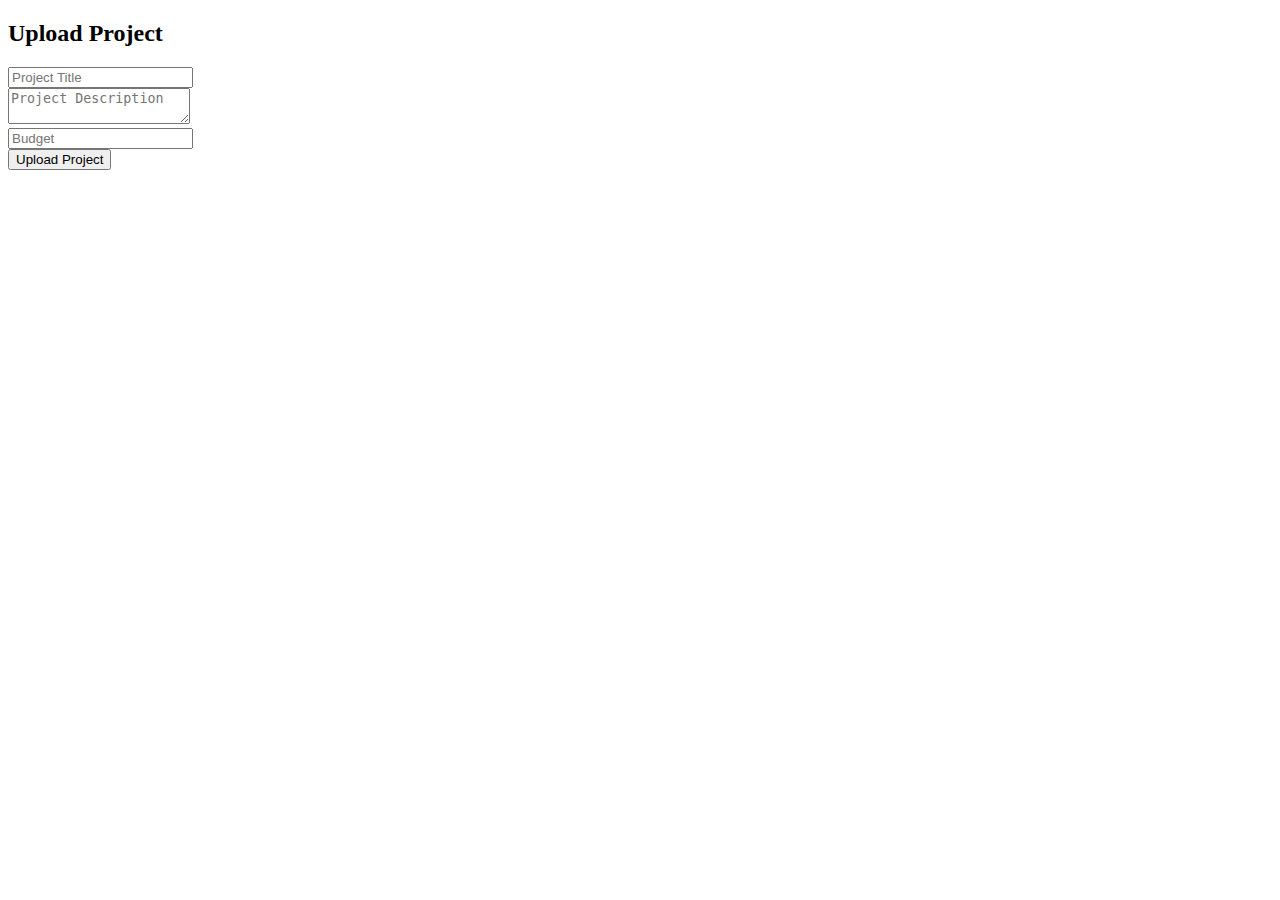
<file: client-upload.html>
<!DOCTYPE html>
<html>
<head>
  <title>Client Project Upload</title>
</head>
<body>
  <h2>Upload Project</h2>
  
  <form id="projectForm">
    <input type="text" id="title" placeholder="Project Title" required><br>
    <textarea id="desc" placeholder="Project Description"></textarea><br>
    <input type="number" id="budget" placeholder="Budget" required><br>
    <button type="submit">Upload Project</button>
  </form>

  <!-- Firebase -->
  <script src="firebase.js"></script>

  <script>
    document.getElementById("projectForm").addEventListener("submit", function(e){
      e.preventDefault();
      db.collection("projects").add({
        title: document.getElementById("title").value,
        desc: document.getElementById("desc").value,
        budget: document.getElementById("budget").value,
        status: "open",
        createdAt: new Date()
      })
      .then(()=>{
        alert("Project uploaded successfully!");
        document.getElementById("projectForm").reset();
      })
      .catch(err=>alert(err.message));
    });
  </script>
</body>
</html>
</file>
